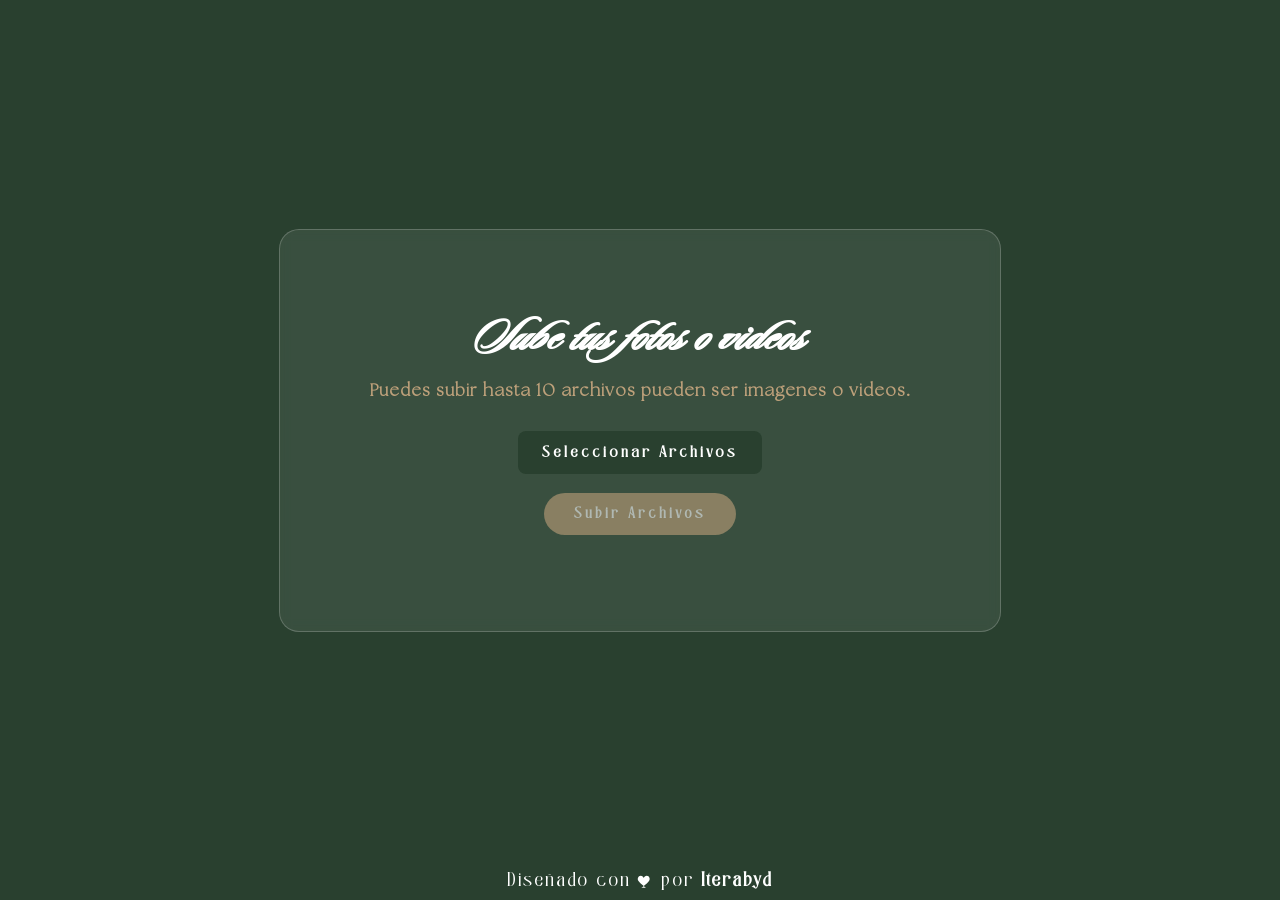
<file: subirArchivos.html>
<!DOCTYPE html>
<html lang="es" >
<head>
  <meta charset="UTF-8" />
  <meta name="viewport" content="width=device-width, initial-scale=1.0" />
  <title>Subir fotos y videos</title>
  <link rel="stylesheet" href="subirArchivo.css" />
  <link rel="icon" type="image/x-icon" href="favicon.ico">
</head>
<body >
  <section id="upload-section">
    <div class="overlay-upload"></div>

    <div class="upload-container">
      <h1 class="titulo-upload">Sube tus fotos o videos</h1>
      <p class="descripcion-upload">Puedes subir hasta 10 archivos pueden ser imagenes o videos.</p>

      <form id="uploadForm">
        <label for="fileInput" class="file-label">
          Seleccionar Archivos
        </label>
        <input type="file" id="fileInput" name="files" multiple required />
        <br><br>
        <button type="submit" id="boton-upload" class="boton-upload">Subir Archivos</button>
      </form>
      <p id="fileName" class="fileName"></p>

      <div id="progressContainer" style="display: none;">
        <div id="progressBar"></div>
      </div>

      <p id="statusMessage"></p>
    </div>
  </section>
  

  <!-- Modal de confirmación -->
  <div id="modalConfirm" class="modal">
    <div class="modal-content">
      <h2 id="modalTitle">Archivos subidos correctamente</h2>
      <p id="modalMessage"></p>
      <button id="modalClose">Aceptar</button>
    </div>
  </div>
<!-- PIE DE PÁGINA -->
      <footer class="footer">
        <p>
          Diseñado con 
          <svg class="icono-corazon" viewBox="0 0 24 24" xmlns="http://www.w3.org/2000/svg">
            <path d="M12 21s-6.715-4.727-10-9c-1.986-2.523-.643-7 3-7 2.023 0 3.561 1.479 4 3 0.439-1.521 1.977-3 4-3 3.643 0 4.986 4.477 3 7-3.285 4.273-10 9-10 9z"/>
          </svg>
          por<a href="https://wa.me/51931293336?text=¡Hola! deseo más información sobre la creación de invitaciones digitales"
        target="_blank" class="btn-empresa">
          Iterabyd
        </a>
        </p>
      </footer>
  

<script src="subirArchivos.js" defer></script>
</body>

</html>
</file>
<file: subirArchivo.css>
@font-face {
  font-family: "The Seasons";
  src: url("fonts/The Seasons Font/Fontspring-DEMO-theseasons-lt.woff2") format("woff2");
  font-weight: normal;
  font-style: normal;
}
@font-face {
  font-family:"Sloop Script" ;
  src: url("fonts/Sloop Script Bold Two Regular/Sloop Script Bold Two Regular.woff2") format("woff2");
  font-weight: normal;
  font-style: normal;
}
@font-face {
  font-family:"Cinzel" ;
  src: url("fonts/cinzel/CinzelDecorative-Regular.otf") format("woff2");
  font-weight: normal;
  font-style: normal;
}
@font-face {
  font-family:"BagekiLuxury" ;
  src: url("fonts/bageki-luxury-font/BagekiLuxuryDemoRegular-1j47L.woff2") format("woff2");
  font-weight: normal;
  font-style: normal;
}

body, html {
  height: 100%;
  margin: 0;
  padding: 0;
  overflow-x: hidden;
  overflow-y: auto;
  display: flex;
  /* scroll-behavior: smooth; */
  flex-direction: column;
}
#upload-section {
    flex:1;
  position: relative;
  display: flex;
  justify-content: center;
  align-items: center;
  color: white;
  font-family: 'BagekiLuxury', serif;
  overflow: hidden;
   min-height: 0; 
}


.overlay-upload {
  position: absolute;
  inset: 0;
  background-color: #29402F; /* verde petróleo con transparencia */
  z-index: 1;
}

.upload-container {
  position: relative;
  z-index: 2;
  background: rgba(255, 255, 255, 0.08);
  backdrop-filter: blur(6px);
  padding: 40px 60px;
  border-radius: 20px;
  text-align: center;
  max-width: 600px;
  width: 90%;
  border: 1px solid rgba(255, 255, 255, 0.2);
}

.titulo-upload {
  font-family: "Sloop Script", cursive;
  font-size: 3rem;
  color: #fff;
  
  margin-bottom: 10px;
}

.descripcion-upload {
  font-family: "The Seasons", serif;
  color: #bea17b;
  font-size: 1.1rem;
  margin-bottom: 30px;
  font-weight: bold;
  letter-spacing: 1px;
}

#fileInput {
  display: block;
  width: 100%;
  padding: 12px;
  background-color: #fff;
  color: #29402F;
  border-radius: 8px;
  margin-bottom: 20px;
  font-family: "Cinzel", serif;
  font-weight: bold;
  border: none;
  cursor: pointer;
}

#fileInput:hover {
  background-color: #f7f7f7;
}

.boton-upload {
  background-color: #bea17b;
  color: white;
  padding: 12px 30px;
  border-radius: 50px;
  border: none;
  cursor: pointer;
  font-weight: bold;
  font-size: 15px;
  letter-spacing: 3px;
  font-family: "BagekiLuxury", serif;
  transition: transform 0.3s ease, background-color 0.3s ease;
}

.boton-upload:hover {
  background-color: #b98138;
  transform: scale(1.05);
}

/* --- Barra de progreso --- */
#progressContainer {
  width: 100%;
  height: 12px;
  background-color: rgba(255, 255, 255, 0.15);
  border-radius: 6px;
  overflow: hidden;
  margin-top: 20px;
}

#progressBar {
  width: 0%;
  height: 100%;
  background-color: #bea17b;
  transition: width 0.4s ease;
}

#statusMessage {
  margin-top: 15px;
  font-size: 1rem;
  color: #fff;
  letter-spacing: 2.5px;
  min-height: 24px; /* espacio reservado para mensajes */
}
#fileInput{
  display: none;
}
.file-label {
  display: inline-block;
  padding: 12px 24px;
  background-color: #29402F;
  color: white;
  border-radius: 8px;
  cursor: pointer;
  font-weight: 600;
  font-size: 16px;
  letter-spacing: 3px;
  transition: background 0.3s ease;
}
.file-name {
  margin-top: 10px;
  font-size: 15px;
  color: #bea17b;
  font-weight: 500;
  letter-spacing: 3px;
  
}

.file-label:hover {
  background-color: #bea17b;
}

/* --- MODAL --- */
.modal {
  display: none; /* Oculto por defecto */
  font-family: 'BagekiLuxury', serif;
  position: fixed;
  z-index: 999;
  left: 0;
  top: 0;
  width: 100%;
  height: 100%;
  background: rgba(0, 0, 0, 0.5);
  justify-content: center;
  align-items: center;
  transition: opacity 0.3s ease;
  letter-spacing: 2.5px;
}

.modal-content {
  background: #ffffff;
  color: #333;
  padding: 25px 30px;
  border-radius: 20px;
  max-width: 420px;
  text-align: center;
  box-shadow: 0 6px 18px rgba(0, 0, 0, 0.3);
  animation: scaleIn 0.25s ease;
}

@keyframes scaleIn {
  from {
    transform: scale(0.8);
    opacity: 0;
  }
  to {
    transform: scale(1);
    opacity: 1;
  }
}

.modal-content h2 {
  margin-bottom: 8px;
  color: #bea17b;
  
}

.modal-content p {
  font-size: 15px;
  font-weight: bold;
  margin-bottom: 20px;
  color: #29402F;
}

.modal-content button {
  font-family: 'BagekiLuxury', serif;
  font-weight: bold;
  letter-spacing: 2.5px;
  background: #bea17b;
  border: none;
  color: white;
  padding: 10px 20px;
  border-radius: 8px;
  cursor: pointer;
  transition: background 0.3s;
}

.modal-content button:hover {
  background: #a68b64;
}

/* Footer */
/* === PIE DE PÁGINA === */
* {
  outline: none;
  border: none;
  box-shadow: none;
}

.footer {
  background-color: #29402F;
  color: #ffffff;
  text-align: center;
  padding: 0.5rem 0.5rem;
  font-family: 'BagekiLuxury', serif;
  font-size: 1.2rem;
  letter-spacing: 1.9px;
  display: flex;
  flex-direction: column;
  align-items: center;
  justify-content: center;
  overflow: hidden;
}

.footer p {
  margin: 0;
  display: flex;
  align-items: center;
  gap: 6px;
}

.footer .btn-empresa {
  font-weight: 600;
  color: #ffffff;
  text-decoration: none;
}

.icono-corazon {
  width: 18px;
  height: 18px;
  fill: #ffffff;
  animation: latido 1.5s infinite ease-in-out;
  transform-origin: center;
  display: inline-block;
  will-change: transform;
}


/* Efecto de latido */
  @keyframes latido {
    0%, 100% { transform: scale(1); }
    50% { transform: scale(1.2); }
  }
</file>
